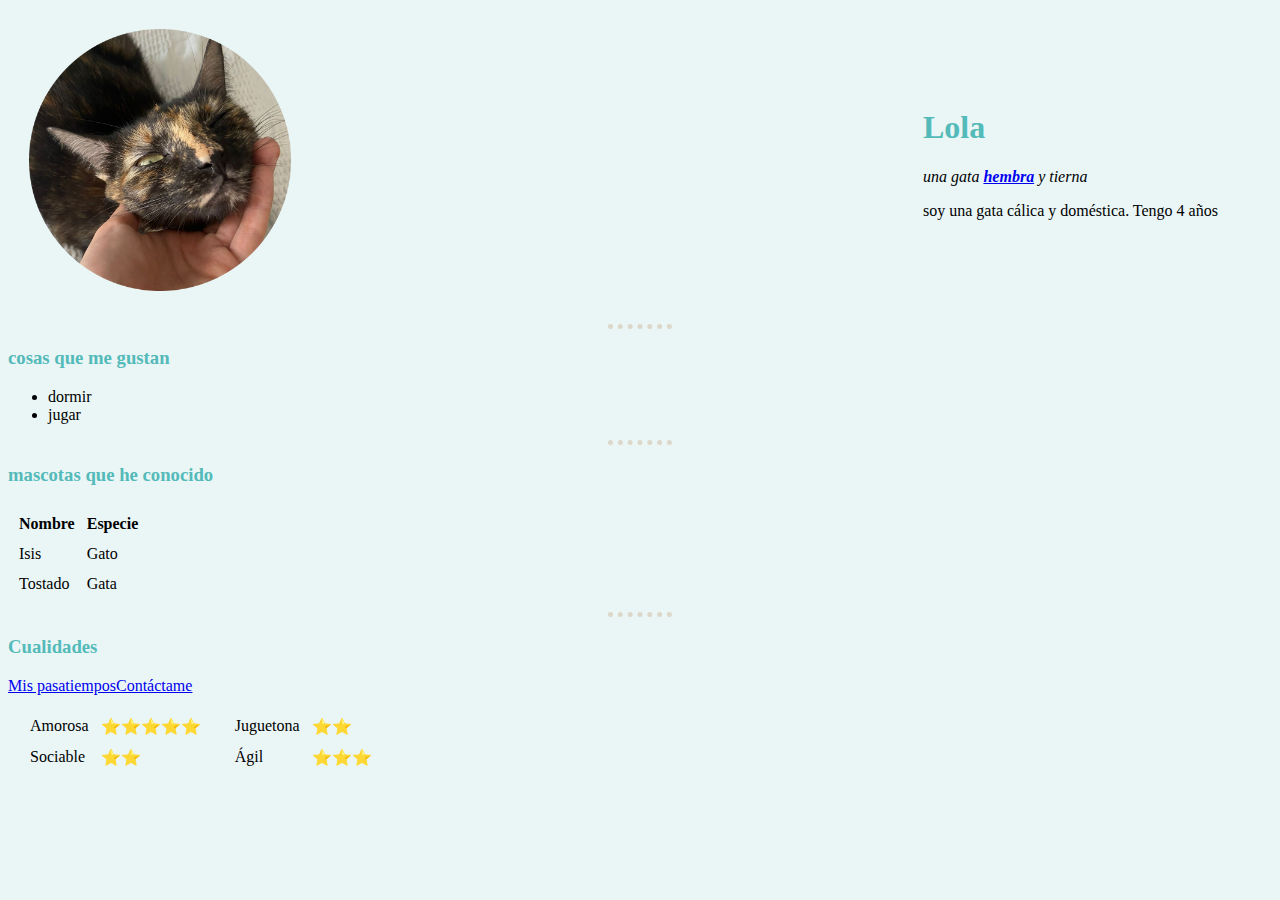
<file: index.html>
<!DOCTYPE html>

<html>
  <head>
    <meta charset="utf-8">
   <title>Lola's personal site</title>
 <link rel="stylesheet" href="css/styles.css">

  </head>

  <body>
    <table cellspacing="20">
      <tr>
        <td><img id="lola" src="images/Lola.png" alt="Lola's profile picture"></td>
        <td>
          <h1>Lola</h1>
        <p><em>una gata <strong><a href="https://www.youtube.com/watch?v=2zaw_leyOgA&list=RD2zaw_leyOgA&start_radio=1&ab_channel=AlejandroMontoya">hembra</a></strong> y tierna</em></p>
        <p>soy una gata cálica y doméstica. Tengo 4 años</p></td>
      </tr>
    </table>
<hr>
<h3>cosas que me gustan</h3>
<ul>
  <li>dormir</li>
  <li>jugar</li>
</ul>
<hr>
<h3>mascotas que he conocido</h3>
<table cellspacing="10">
  <thead>
    <tr>
      <th>Nombre</th>
      <th>Especie</th>
    </tr>
  </thead>
  <tbody>
  </tbody>
  <tfoot>
  </tfoot>
  <tr>
    <td>Isis</td>
    <td>Gato</td>
  </tr>
  <tr>
    <td>Tostado</td>
    <td>Gata</td>
  </tr>
</table>
<hr>
<h3>Cualidades</h3>
<table cellspacing="10">
  <tr>
    <td>
      <table cellspacing="10">
        <tr>
          <td>Amorosa</td>
          <td>⭐⭐⭐⭐⭐</td>
        </tr>
        <tr>
          <td>Sociable</td>
          <td>⭐⭐</td>
        </tr>
      </table>
    </td>
    <td>
      <table cellspacing="10">
        <tr>
          <td>Juguetona</td>
          <td>⭐⭐</td>
        </tr>
        <tr>
          <td>Ágil</td>
          <td>⭐⭐⭐</td>
        </tr>
      </table>
    </td>
  </tr>
<a href="pasatiempos.html">Mis pasatiempos</a>
<a href="contáctame.html">Contáctame</a>
  </body>
</html>
</file>
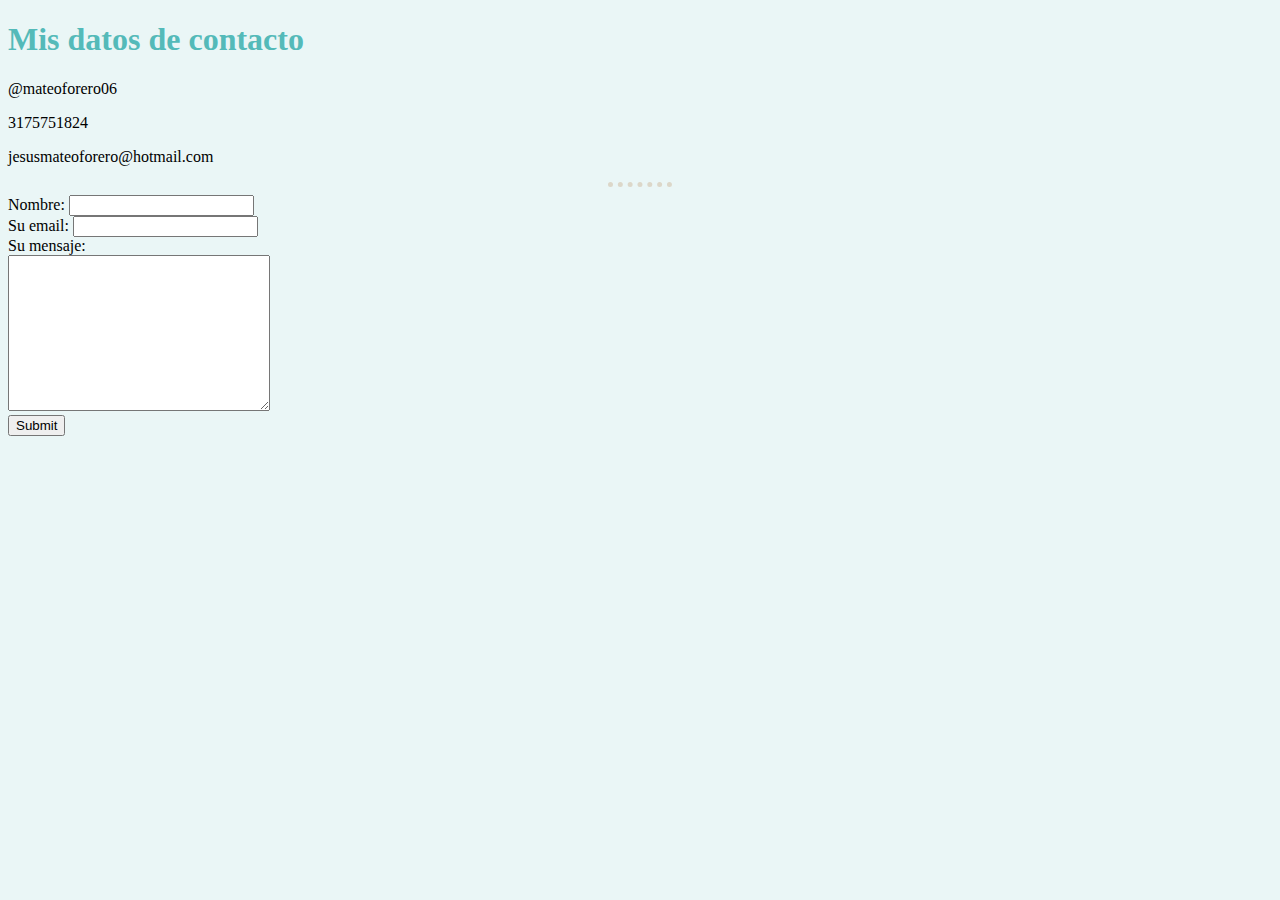
<file: contáctame.html>
<!DOCTYPE html>
<html>
  <head>
    <meta charset="utf-8">
    <title>Contáctame</title>
      <link rel="stylesheet" href="css/styles.css">
  </head>
  <body>
  <h1>Mis datos de contacto</h1>
  <p>@mateoforero06</p>
  <p>3175751824</p>
  <p>jesusmateoforero@hotmail.com</p>
  <hr>
  <form action="mailto:mateoforero06@hotmail.com" method="post"enctype="text/plain">
    <label>Nombre:</label>
    <input type="text" name="SuNombre" value=""><br>
  <label>Su email:</label>
    <input type="email" name="SuEmail" value=""><br>
    <label>Su mensaje:</label><br>
    <textarea name="SuMensaje" rows="10" cols="30"></textarea><br>
    <input type="submit" name="">
  </form>
  </body>
</html>
</file>
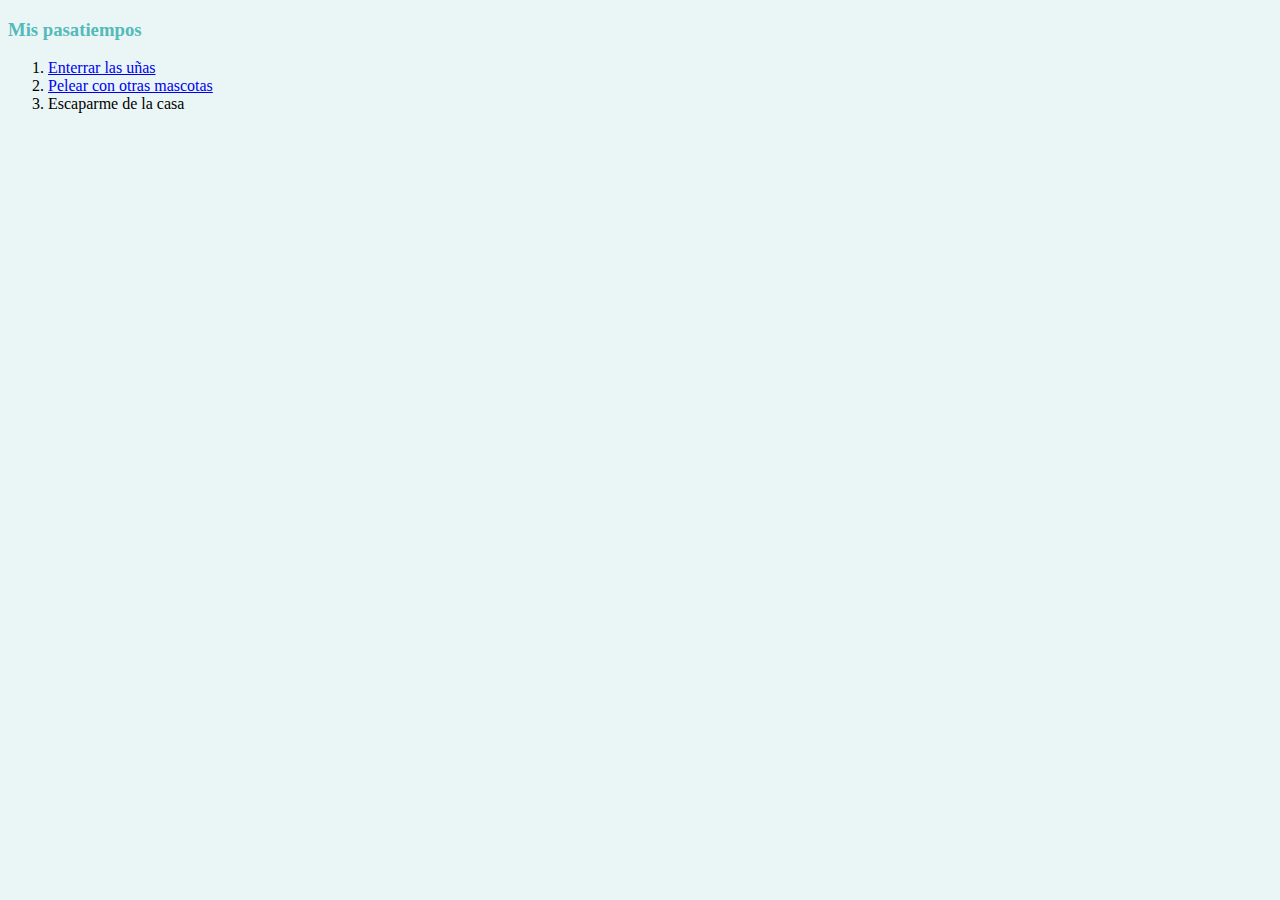
<file: pasatiempos.html>
<!DOCTYPE html>
<html>
  <head>
    <meta charset="utf-8">
    <title>Mis pasatiempos</title>
      <link rel="stylesheet" href="css/styles.css">
  </head>
  <body>
    <h3>Mis pasatiempos</h3>
    <ol>
    <li><a href="https://www.youtube.com/watch?v=PO4FTZN9LXQ&ab_channel=ElViejardou">Enterrar las uñas</a></li>
    <li><a href="http://images7.memedroid.com/images/UPLOADED980/5dabd3cb008c0.jpeg">Pelear con otras mascotas</a></li>
    <li>Escaparme de la casa</li>
    </ol>

  </body>
</html>
</file>
<file: css/styles.css>
#lola {
  max-width: 30%;
}

body {
  background-color: #EAF6F6;
}

h1 {
  color: #54BAB9;
}

h3 {
  color: #54BAB9
}

hr {
  border-style: none;
  border-top-style: dotted;
  border-color: #DCD7C9;
  border-width: 5px;
  height: 0px;
  width: 5%;
}
</file>
